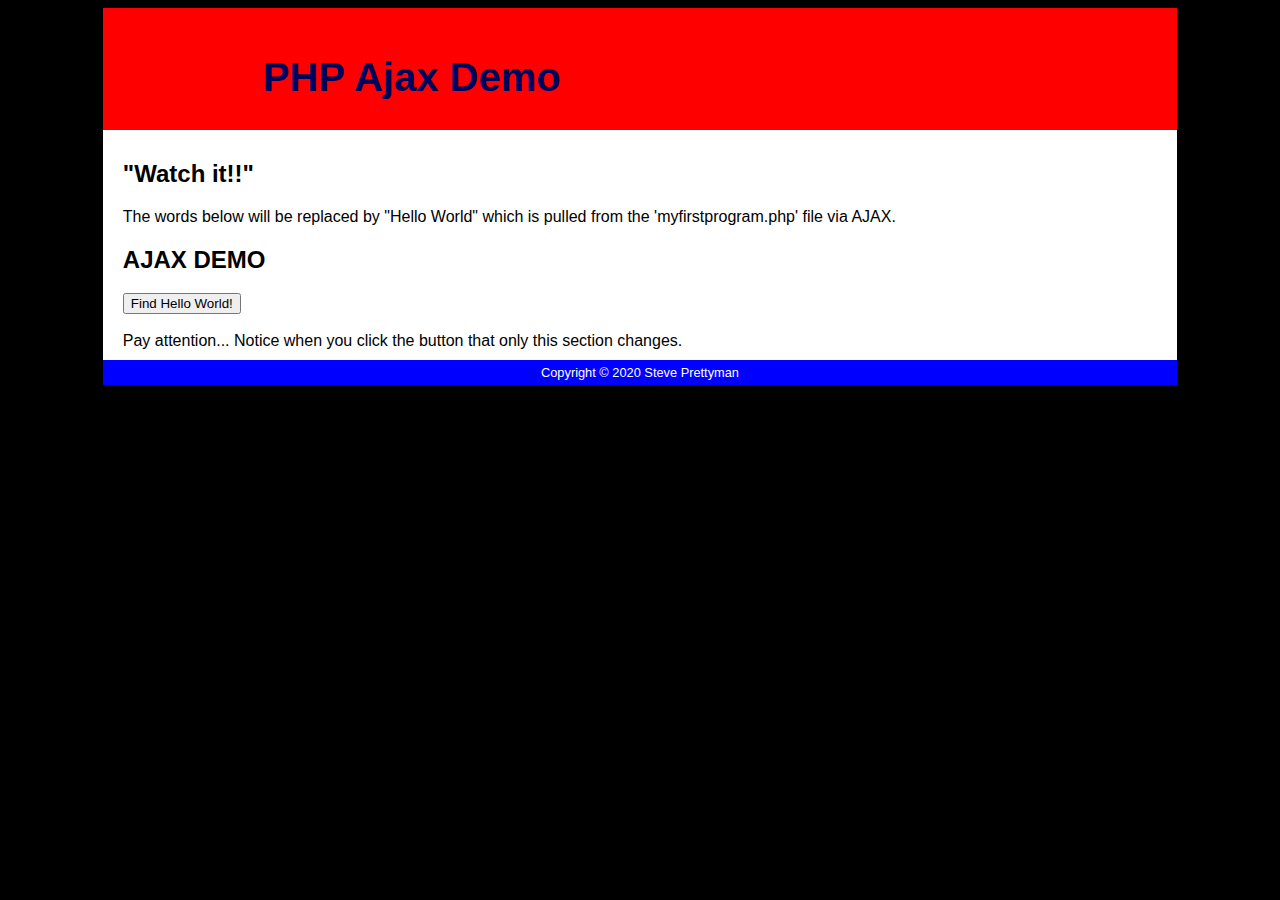
<file: Chapter 2/helloworldajax.html>
<!DOCTYPE HTML PUBLIC "-//W3C//DTD HTML 4.01//EN" "http://www.w3.org/TR/html4/strict.dtd">
<!--suppress HtmlRequiredLangAttribute -->
<html>
<head> <title>PHP Ajax Demo</title>
<link href="ajaxdemo.css" rel="stylesheet">
    <meta content="this is some meta content">
<link href="ajaxdemomobile.css" rel="stylesheet" media="only screen and (max-device-width:480px)"> <meta name="viewport" content="width=device-width, initial-scale=1.0">
     <meta content="this is some meta content">
<script type='text/javascript' src='Ajax_Example_JavaScript.js'></script>
</head>
<body>
<div id="wrapper">
<div id="header"> <h1>PHP Ajax Demo</h1> </div>
<div id="content"> <h2>"Watch it!!"</h2>
    <p>The words below will be replaced by "Hello World" which is pulled from the 'myfirstprogram.php' file via AJAX.</p>
    <h2>AJAX DEMO</h2>
    <input type='button' onclick='AjaxRequest();' value='Find Hello World!'/><br /><br />
    <div id='AjaxResponse'>
    Pay attention... Notice when you click the button that only this section changes.
    </div> </div> <!-- end of content -->
<div id="footer">Copyright &copy; 2020 Steve Prettyman
</div><!-- end of footer -->
</div> <!-- end of wrapper -->
</body>
</html>
</file>
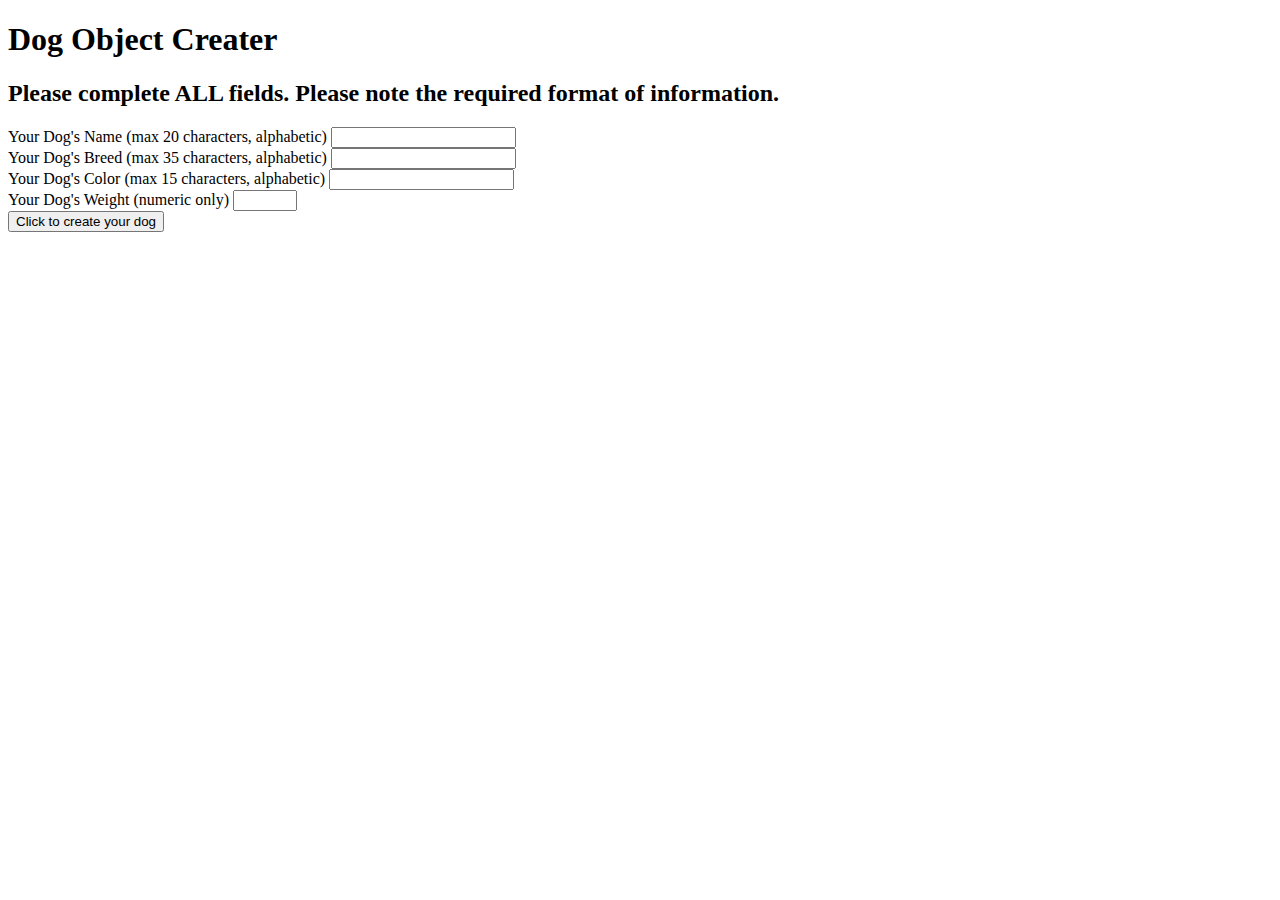
<file: Chapter 5/e1lab.html>
<!DOCTYPE html>
<html lan="en">

<head>
<title>Dog Object</title>
<script src="e2validator.js"></script>

<style type="text/css">

#JS { display:none; }

</style>

<script>
function checkJS() {

document.getElementById('JS').style.display = "inline";

}
</script>

</head>

<body onload="checkJS();">
<h1>Dog Object Creater</h1>
<div id="JS">
<form method="post" action="e3lab.php" onSubmit="return validate_input(this)">
<h2>Please complete ALL fields. Please note the required format of information.</h2>
Your Dog's Name (max 20 characters, alphabetic) <input type="text" pattern="[a-zA-Z ]*"  title="Up to 20 Alphabetic Characters" maxlength="20" name="dog_name" id="dog_name" required /><br />
Your Dog's Breed (max 35 characters, alphabetic) <input type="text" pattern="[a-zA-Z ]*" title="Up to 35 Alphabetic Characters" maxlength="35" name="dog_breed" id="dog_breed" required /><br />
Your Dog's Color (max 15 characters, alphabetic) <input type="text" pattern="[a-zA-Z]*" title="Up to 15 Alphabetic Characters" maxlength="15" name="dog_color" id="dog_color" required /><br />
Your Dog's Weight (numeric only) <input type="number" min="1" max="120" name="dog_weight" id="dog_weight" required /><br />
<input type="submit" value="Click to create your dog" />
</form>
</div>
<noscript>
<div id="noJS">
<form method="post" action="e3lab.php">
<h2>Please complete ALL fields. Please note the required format of information.</h2>
Your Dog's Name (max 20 characters, alphabetic) <input type="text" pattern="[a-zA-Z ]*"  title="Up to 20 Alphabetic Characters" maxlength="20" name="dog_name" id="dog_name" required /><br />
Your Dog's Breed (max 35 characters, alphabetic) <input type="text" pattern="[a-zA-Z ]*" title="Up to 35 Alphabetic Characters" maxlength="15" name="dog_breed" id="dog_breed" required /><br />
Your Dog's Color (max 15 characters, alphabetic) <input type="text" pattern="[a-zA-Z]*" title="Up to 15 Alphabetic Characters" maxlength="15" name="dog_color" id="dog_color" required /><br />
Your Dog's Weight (numeric only) <input type="number" min="1" max="120" name="dog_weight" id="dog_weight" required /><br />
<input type="submit" value="Click to create your dog" />
</form>
</div>
</noscript>
</body>
</html>
</file>
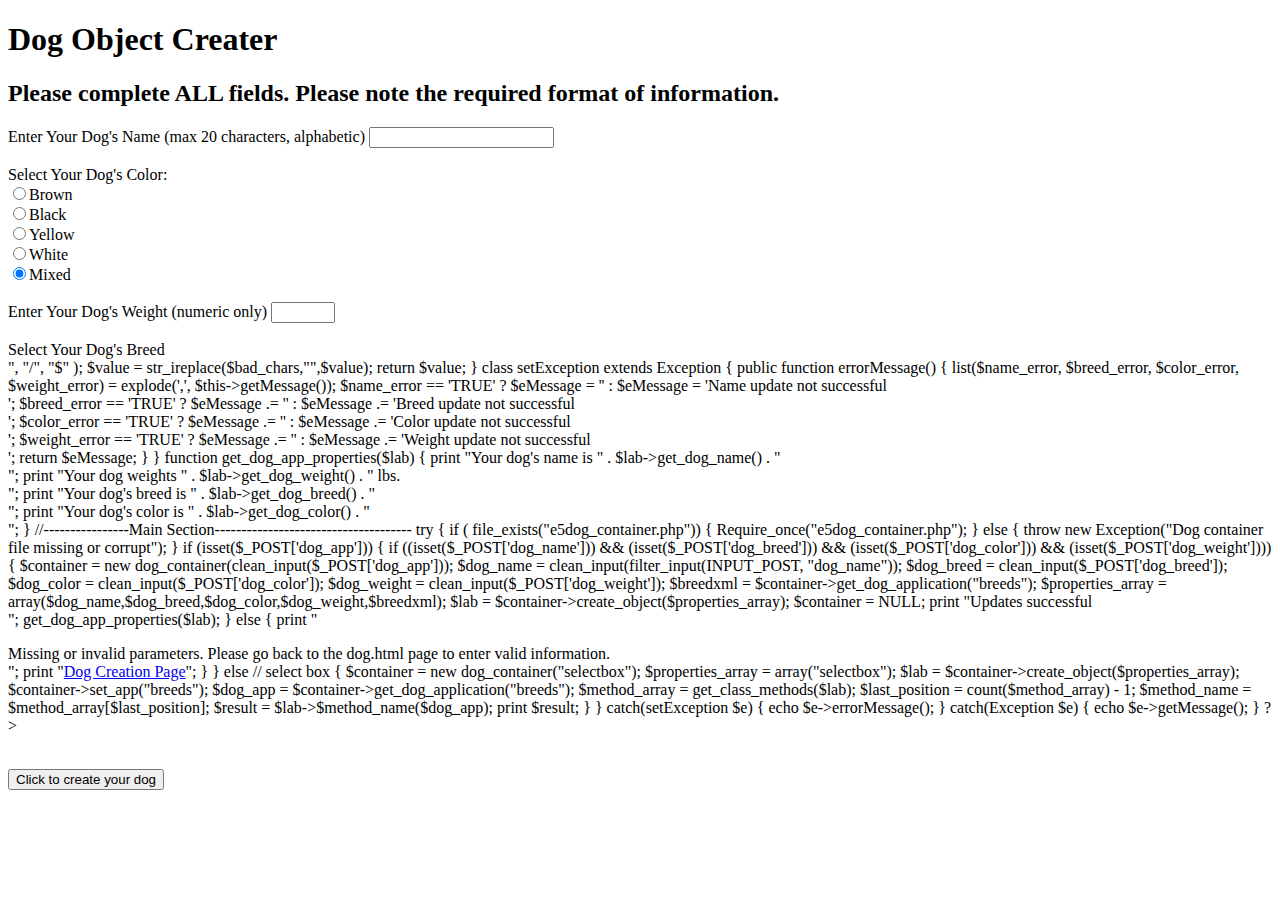
<file: Chapter 6/elab.html>
<!DOCTYPE html>
<html lan="en">
<head>
<title>Dog Object</title>
<script src="eget_breeds.js"></script>
<script src="evalidator.js"></script>
<style type="text/css">

#JS { display:none; }

</style>

<script>
function checkJS() {

document.getElementById('JS').style.display = "inline";

}
</script>

</head>

<body onload="checkJS();">
<h1>Dog Object Creater</h1>
<div id="JS">
<form method="post" action="e6dog_interface.php" onSubmit="return validate_input(this)">
<h2>Please complete ALL fields. Please note the required format of information.</h2>
Enter Your Dog's Name (max 20 characters, alphabetic) <input type="text" pattern="[a-zA-Z]*"  title="Up to 20 Alphabetic Characters" maxlength="20" name="dog_name" id="dog_name" required/><br /><br />
Select Your Dog's Color:<br />
<input type="radio" name="dog_color" id="dog_color" value="Brown">Brown<br />
<input type="radio" name="dog_color" id="dog_color" value="Black">Black<br />
<input type="radio" name="dog_color" id="dog_color" value="Yellow">Yellow<br />
<input type="radio" name="dog_color" id="dog_color" value="White">White<br />
<input type="radio" name="dog_color" id="dog_color" value="Mixed" checked >Mixed<br /><br />

Enter Your Dog's Weight (numeric only) <input type="number" min="1" max="120" name="dog_weight" id="dog_weight" required /><br /><br />
<script>
AjaxRequest('e6dog_interface.php');
</script>
<input type="hidden" name="dog_app" id="dog_app" value="dog" />
Select Your Dog's Breed <div id="AjaxResponse"></div><br />
<input type="submit" value="Click to create your dog" />
</form>
</div>
<noscript>
<div id="noJS">
<form method="post" action="e6dog_interface.php">
<h2>Please complete ALL fields. Please note the required format of information.</h2>
Enter Your Dog's Name (max 20 characters, alphabetic) <input type="text" pattern="[a-zA-Z ]*"  title="Up to 20 Alphabetic Characters" maxlength="20" name="dog_name" id="dog_name" required/><br /><br />
Select Your Dog's Color:<br />
<input type="radio" name="dog_color" id="dog_color" value="Brown">Brown<br />
<input type="radio" name="dog_color" id="dog_color" value="Black">Black<br />
<input type="radio" name="dog_color" id="dog_color" value="Yellow">Yellow<br />
<input type="radio" name="dog_color" id="dog_color" value="White">White<br />
<input type="radio" name="dog_color" id="dog_color" value="Mixed" checked >Mixed<br /><br />
Enter Your Dog's Weight (numeric only) <input type="number" min="1" max="120" name="dog_weight" id="dog_weight" required /><br /><br />
Enter Your Dog's Breed (max 35 characters, alphabetic) <input type="text" pattern="[a-zA-Z ]*" title="Up to 15 Alphabetic Characters" maxlength="35" name="dog_breed" id="dog_breed" required /><br />
<input type="hidden" name="dog_app" id="dog_app" value="dog" />
<input type="submit" value="Click to create your dog" />
</form>
</div>
</noscript>
</body>
</html>
</file>
<file: Chapter 2/ajaxdemo.css>
body { background-color: #000000;
font-family: Arial, Verdana, sans-serif; }
#wrapper { margin: 0 auto;
width: 85%;
min-width: 800px;
background-color: #cc0000;
color: #000066; }
#header { background-color: #ff0000;
color: #00005D;
font-size: 125%;
padding: 20px 20px 20px 160px;
background-repeat: no-repeat; }
h1 { margin-bottom: 10px; }
#content { background-color: #ffffff;
color: #000000;
padding: 10px 20px;
overflow: auto; }
#footer { font-size: 80%;
text-align: center;
padding: 5px;
background-color: #0000FF;
color: #ffffff;
clear: both;}
h2 { color: #000000;
font-family: Arial, sans-serif; }
#floatright { float: right;
margin: 10px; }
</file>
<file: Chapter 2/ajaxdemomobile.css>
body { background-color: #000000;
font-family: Arial, Verdana, sans-serif;
margin: 0; }
#wrapper { margin: 0 auto;
width: 100%;
margin: 0;
min-width: 0px;
background-color: #cc0000;
color: #000066; }
#header { background-color: #ff0000;
color: #00005D;
font-size: 100%;
padding: 0.5px 0.5px 0.5px 0.5px; }
h1 { margin: 0px; }
#content { background-color: #ffffff;
color: #000000;
padding: 0.5px 0.5px;
overflow: auto; }
#footer { font-size: 80%;
text-align: left;
padding: 0px;
background-color: #0000FF;
color: #ffffff;
clear: both;}
h2 { color: #000000;
font-family: Arial, sans-serif;
margin: 0px; }
#floatright { float: none;
margin: 0px; }
</file>
